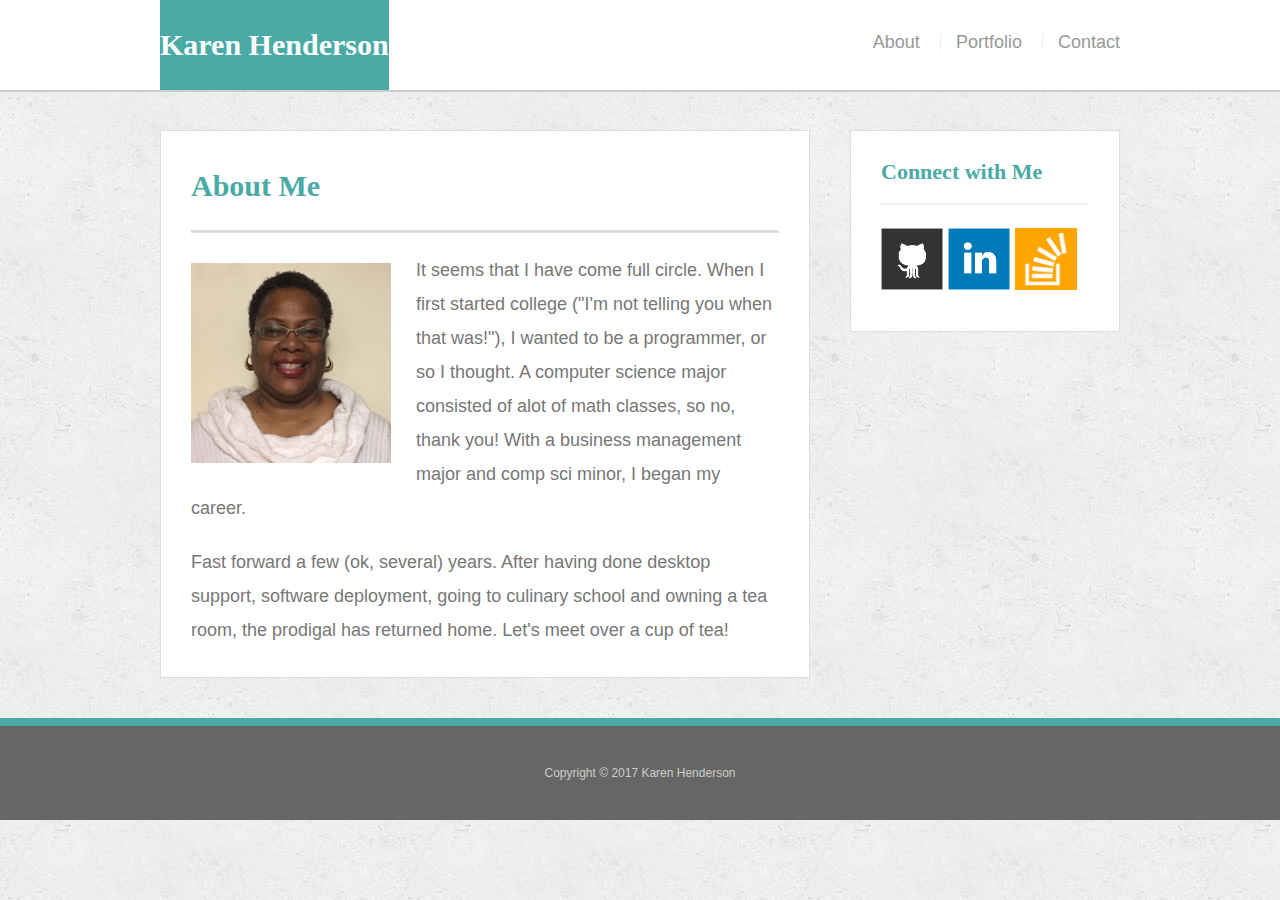
<file: index.html>
<!doctype html>
<html lang="en-us">

<head>
  <meta name="viewport" content="width=device-width, initial-scale=1">
  <title>About | Karen Henderson</title>
  <link rel="stylesheet" type="text/css" href="assets/css/reset.css">
  <link rel="stylesheet" type="text/css" href="assets/css/style.css">
</head>

<body>

  <header id="masthead">
    <div class="container">
      <a href="index.html" id="logo">Karen Henderson</a>
      <nav>
        <a href="index.html">About</a>
        <a href="portfolio.html">Portfolio</a>
        <a href="contact.html">Contact</a>
      </nav>
    </div>
  </header>

  <div id="main-container" class="container">
    <section class="main-section">
      <h1>About Me</h1>

      <img src="assets/images/Karen.jpeg" class="auth-image" alt="Karen Henderson">

      <p>It seems that I have come full circle. When I first started college ("I'm not telling you when that was!"), I wanted to be a programmer, or so I thought. A computer science major consisted of alot of math classes, so no, thank you! With a business management major and comp sci minor, I began my career.</p>

      <p>Fast forward a few (ok, several) years. After having done desktop support, software deployment, going to culinary school and owning a tea room, the prodigal has returned home. Let's meet over a cup of tea!</p>

    </section>

    <section class="sidebar">
      <div id="connect">
        <h2>Connect with Me</h2>

        <a href="#"><img src="assets/images/github-128.png" class="social" alt="GitHub" /></a>
        <a href="#"><img src="assets/images/linkedin-128.png" class="social" alt="LinkedIn" /></a>
        <a href="#"><img src="assets/images/stackoverflow-128.png" class="social" alt="Stack Overflow" /></a>
      </div>
    </section>
  </div>

  <footer>
    <div class="container">
      Copyright &#169 2017 Karen Henderson
    </div>
  </footer>
</body>

</html>
</file>
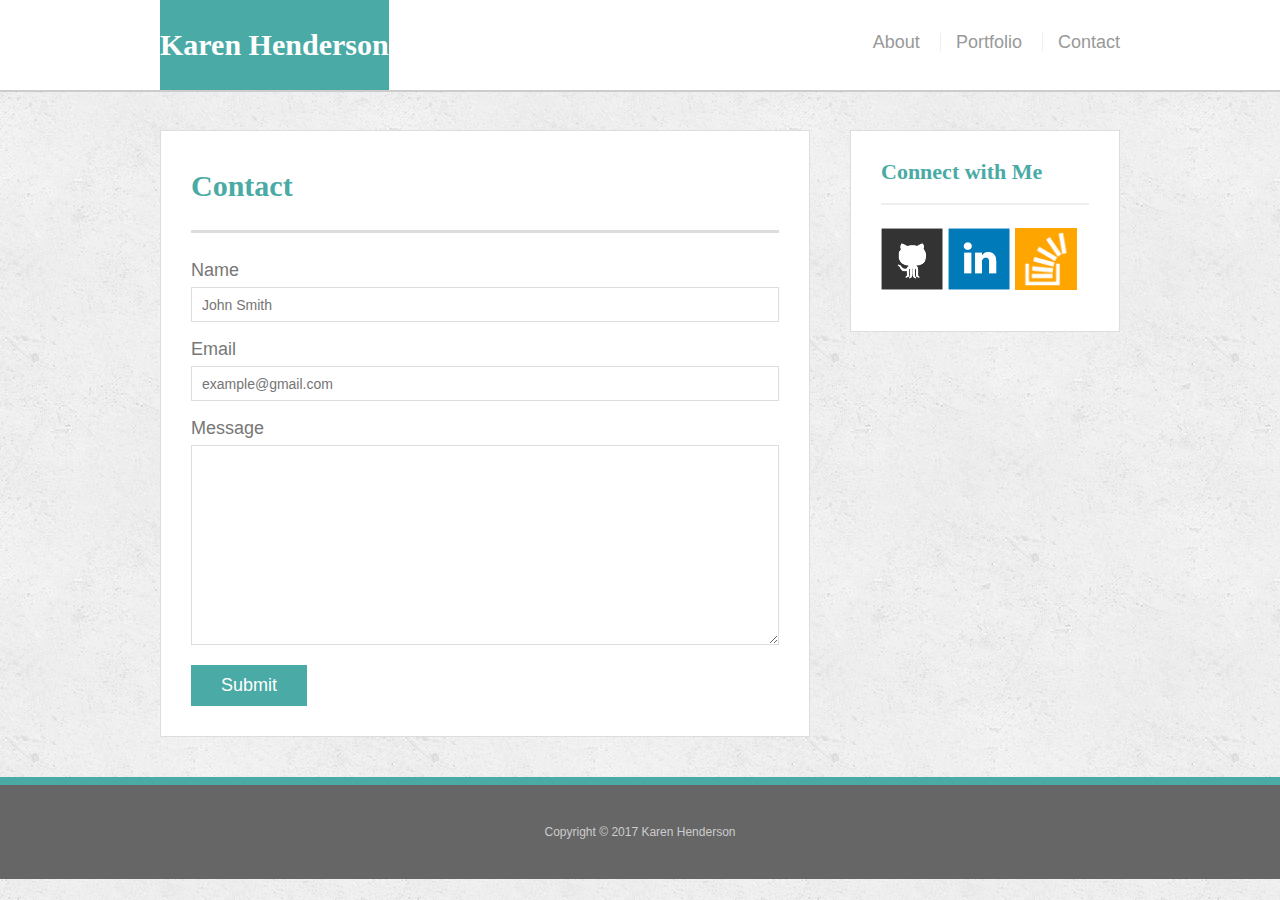
<file: contact.html>
<!doctype html>
<html lang="en-us">

<head>
  <meta charset="UTF-8">
  <meta name="viewport" content="width=device-width, initial-scale=1">
  <title>Contact | Karen Henderson</title>
  <link rel="stylesheet" type="text/css" href="assets/css/reset.css">
  <link rel="stylesheet" type="text/css" href="assets/css/style.css">
</head>

<body>

  <header id="masthead">
    <div class="container">
      <a href="index.html" id="logo">Karen Henderson</a>
      <nav>
        <a href="index.html">About</a>
        <a href="portfolio.html">Portfolio</a>
        <a href="contact.html">Contact</a>
      </nav>
    </div>
  </header>

  <div id="main-container" class="container">
    <section class="main-section">
      <h1>Contact</h1>

      <form id="contact-form">
        <ul>
          <li>
            <label for="name">Name</label>
            <input type="text" id="name" name="name" placeholder="John Smith" required="required">
          </li>
          <li>
            <label for="email">Email</label>
            <input type="email" id="email" name="email" placeholder="example@gmail.com" required="required">
          </li>
          <li>
            <label for="message">Message</label>
            <textarea id="message" name="message" required="required"></textarea>
          </li>
        </ul>
        <input type="submit">
      </form>

    </section>

    <section class="sidebar">
      <div id="connect">
        <h2>Connect with Me</h2>

        <a href="#"><img src="assets/images/github-128.png" class="social" alt="GitHub" /></a>
        <a href="#"><img src="assets/images/linkedin-128.png" class="social" alt="LinkedIn" /></a>
        <a href="#"><img src="assets/images/stackoverflow-128.png" class="social" alt="Stack Overflow" /></a>
      </div>
    </section>
  </div>

  <footer>
    <div class="container">
      Copyright &#169 2017 Karen Henderson
    </div>
  </footer>
</body>

</html>
</file>
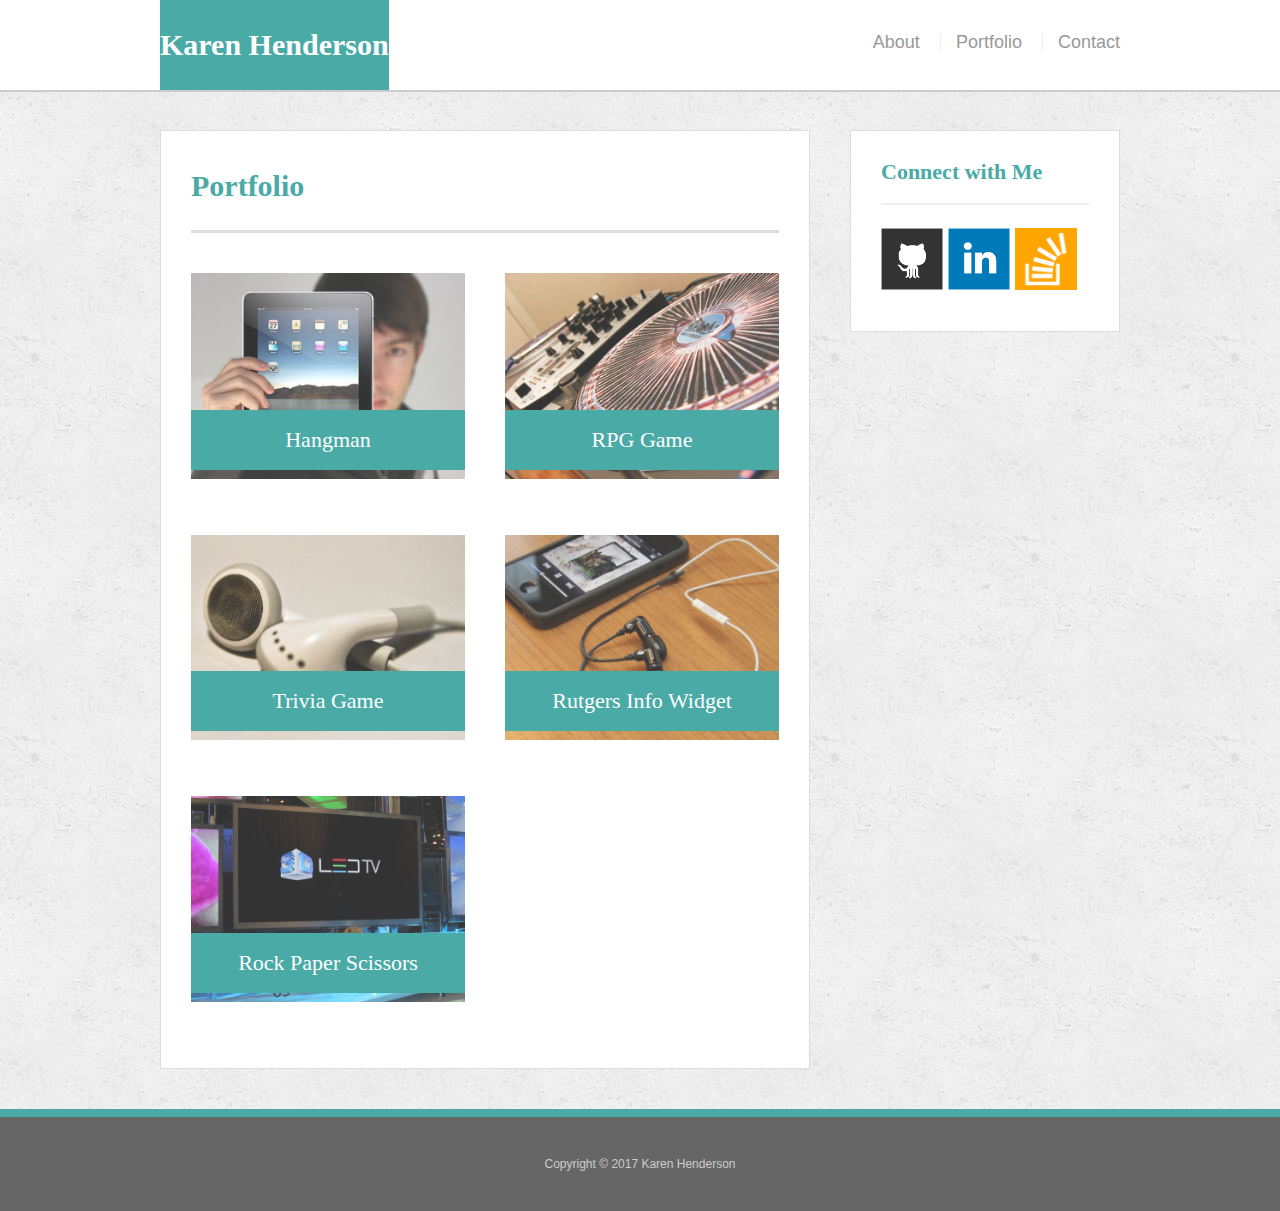
<file: portfolio.html>
<!doctype html>
<html lang="en-us">

<head>
  <meta charset="UTF-8">
  <meta name="viewport" content="width=device-width, initial-scale=1">
  <title>Portfolio | Karen Henderson</title>
  <link rel="stylesheet" type="text/css" href="assets/css/reset.css">
  <link rel="stylesheet" type="text/css" href="assets/css/style.css">
</head>

<body>

  <header id="masthead">
    <div class="container">
      <a href="index.html" id="logo">Karen Henderson</a>
      <nav>
        <a href="index.html">About</a>
        <a href="portfolio.html">Portfolio</a>
        <a href="contact.html">Contact</a>
      </nav>
    </div>
  </header>

  <div id="main-container" class="container">
    <section class="main-section">
      <h1>Portfolio</h1>

      <div class="work">
        <img src="assets/images/technics-q-c-640-480-1.jpg" alt="hangman">

        <h3>Hangman</h3>
      </div>
      <div class="work">
        <img src="assets/images/technics-q-c-640-480-2.jpg" alt="RPG Game">

        <h3>RPG Game</h3>
      </div>
      <div class="work">
        <img src="assets/images/technics-q-c-640-480-5.jpg" alt="Trivia Game">

        <h3>Trivia Game</h3>
      </div>
      <div class="work">
        <img src="assets/images/technics-q-c-640-480-7.jpg" alt="Rutgers Info Widget">

        <h3>Rutgers Info Widget</h3>
      </div>
      <div class="work">
        <img src="assets/images/technics-q-c-640-480-9.jpg" alt="Rock Paper Scissors">

        <h3>Rock Paper Scissors</h3>
      </div>

    </section>

    <section class="sidebar">
      <div id="connect">
        <h2>Connect with Me</h2>

        <a href="#"><img src="assets/images/github-128.png" class="social" alt="GitHub" /></a>
        <a href="#"><img src="assets/images/linkedin-128.png" class="social" alt="LinkedIn" /></a>
        <a href="#"><img src="assets/images/stackoverflow-128.png" class="social" alt="Stack Overflow" /></a>
      </div>
    </section>
  </div>

  <footer>
    <div class="container">
      Copyright &#169 2017 Karen Henderson
    </div>
  </footer>
</body>

</html>
</file>
<file: assets/css/style.css>
body {
  font-family: Arial, "Helvetica Neue", Helvetica, sans-serif;
  font-size: 18px;
  line-height: 34px;
  color: #777;
  background: url("../images/concrete_seamless.png");
}

* {
  box-sizing: border-box;
}

/* general */

.container {
  width: 100%;
  max-width: 960px;
  margin: 0 auto;
  clear: both;
}

h1,
h2,
h3,
p {
  margin-bottom: 20px;
}

p:last-child {
  margin-bottom: 0;
}

h1,
h2,
h3 {
  font-family: Georgia, Times, "Times New Roman", serif;
  font-weight: 700;
  color: #4aaaa5;
}

h1 {
  padding-bottom: 20px;
  font-size: 30px;
  line-height: 49px;
  border-bottom: 3px solid #ddd;
}

h2,
h3 {
  font-size: 22px;
}

/* header */

#masthead {
  position: fixed;
  z-index: 99;
  width: 100%;
  margin: 0 0 30px;
  overflow: auto;
  color: #fff;
  background: #fff;
  border-bottom: 2px solid #ccc;
}

#logo {
  float: left;
 /* width: 250px;*/
  height: 90px;
  font-family: Georgia, Times, "Times New Roman", serif;
  font-size: 30px;
  font-weight: 700;
  line-height: 90px;
  color: #fff;
  text-align: center;
  text-decoration: none;
  background: #4aaaa5;
}

nav {
  float: right;
  margin-top: 25px;
}

nav a {
  display: inline-block;
  padding-left: 15px;
  margin-left: 15px;
  line-height: 18px;
  color: #999;
  text-decoration: none;
  border-left: 1px solid #efefef;
}

nav a:first-child {
  border-left: 0 none;
}

/* footer */

footer {
  padding: 30px 0;
  clear: both;
  font-size: 12px;
  color: #fff;
  color: #ccc;
  text-align: center;
  background: #666;
  border-top: 8px solid #4aaaa5;
}

/* sidebar */

.sidebar {
  float: right;
  width: 100%;
  max-width: 270px;
  padding: 30px;
  margin-bottom: 20px;
  background: #fff;
  border: 1px solid #ddd;
}

h3,
.sidebar h2 {
  padding-bottom: 20px;
  margin-bottom: 15px;
  line-height: 22px;
  border-bottom: 2px solid #eee;
}

.social {
  width: 62px;
  height: 62px;
  margin-top: 8px;
  margin-right: 5px;
}

.social:last-child {
  margin-right: 0;
}

/* main */

#main-container {
  padding-top: 130px;
}

.main-section {
  float: left;
  width: 100%;
  max-width: 650px;
  padding: 30px;
  margin: 0 0 40px;
  background: #fff;
  border: 1px solid #ddd;
}

/* portfolio page */

.work {
  position: relative;
  float: left;
  width: 274px;
  margin: 20px 0 25px;
  overflow: auto;
}

.work:nth-child(even) {
  margin-right: 40px;
}

.work img {
  width: 100%;
  border: 0 none;
  opacity: 0.8;
}

.work h3 {
  position: absolute;
  bottom: 20px;
  width: 100%;
  padding: 15px;
  margin-bottom: 0;
  font-weight: 300;
  line-height: 30px;
  color: #fff;
  text-align: center;
  background: #4aaaa5;
  border-bottom: 0;
}

.auth-image {
  float: left;
  width: 200px;
  height: auto;
  margin-top: 10px;
  margin-right: 25px;
  image-orientation: from-image;
}

/* contact page */

#contact-form ul {
  margin-bottom: 20px;
}

#contact-form li {
  margin-bottom: 10px;
}

label,
input[type=text],
input[type=email],
textarea {
  display: block;
  width: 100%;
}

input[type=text],
input[type=email],
textarea {
  height: 35px;
  padding: 0 10px;
  font-size: 14px;
  border: 1px solid #ddd;
}

textarea {
  height: 200px;
}

input[type=submit] {
  padding: 10px 30px;
  font-size: 18px;
  color: #fff;
  cursor: pointer;
  background: #4aaaa5;
  border: 0 none;
}

@media screen and (max-width: 980px) {
  .auth-image {
   /*float: left;*/
  width: 600px;
  height: auto;
  margin-top: 10px;
  margin-right: 25px;
  image-orientation: from-image;
}
  .sidebar {
  /*float: right;*/
  width: 100%;
  max-width: 270px;
  padding: 30px;
  margin-bottom: 20px;
  background: #fff;
  border: 1px solid #ddd;
}
  .work {
  position: relative;
  float: left;
  width:480px;
  margin: 20px 0 25px;
  overflow: auto;
}
}   

@media screen and (max-width: 768px) {
  .auth-image {
  float: left;
  width: 200px;
  height: auto;
  margin-top: 10px;
  margin-right: 25px;
  image-orientation: from-image;
}
  .main-section,
  .sidebar {
  float: left;
  width: 100%;
  max-width: 650px;
  padding: 30px;
  margin-bottom: 20px;
  background: #fff;
  border: 1px solid #ddd;
}
}

 @media screen and (max-width: 640px) {
  .auth-image {
   /*float: left;*/
  width: 600px;
  height: auto;
  margin-top: 10px;
  margin-right: 25px;
  image-orientation: from-image;
}
#masthead {
  position: static;
 }
 #logo {
 /* float: left;*/
  width: 100%;
  /*height: 90px;
  font-family: Georgia, Times, "Times New Roman", serif;
  font-size: 30px;
  font-weight: 700;
  line-height: 90px;
  color: #fff;
  text-align: center;
  text-decoration: none;
  background: #4aaaa5;*/
}

  nav {
  /*float: right;*/
  /*margin-top: 25px;*/
  width: 100%;
}
  nav a {
  padding-left: 50px;
  margin-left: 30px;
  }
  #main-container {
  padding-top: 10px;
}
}
</file>
